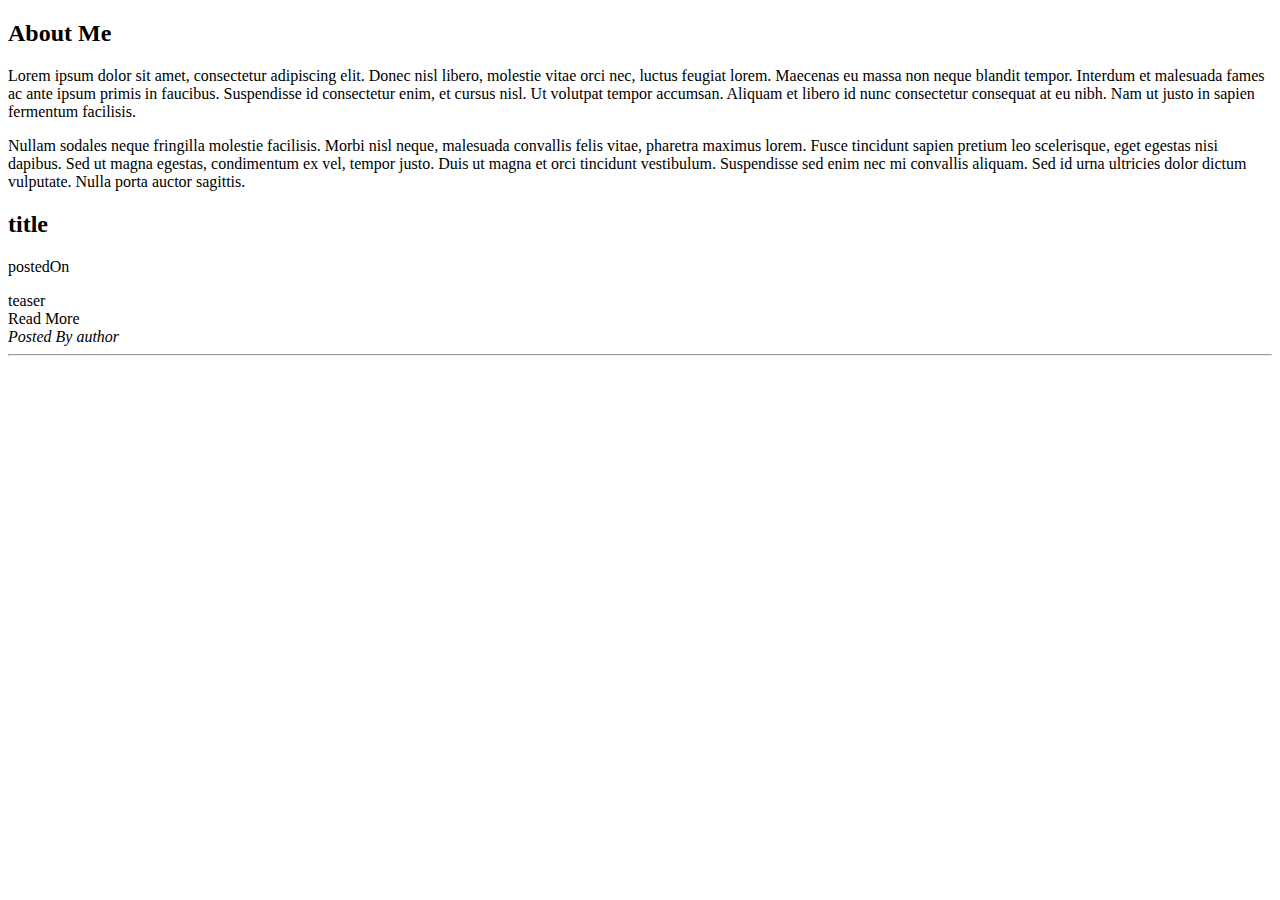
<file: h2demo/src/main/resources/templates/index.html>
<!DOCTYPE html>
<html lang="en"
	layout:decorator="layouts/main">
<head>
	<title>The Real Dan Vega - Home Page</title>
</head>
<body>
		
	<div layout:fragment="content">
		
		<h2>About Me</h2>
		<div class="row">
			<div class="col-md-12">
 				<p>Lorem ipsum dolor sit amet, consectetur adipiscing elit. Donec nisl libero, molestie vitae orci nec, luctus feugiat lorem. Maecenas eu massa non neque blandit tempor. Interdum et malesuada fames ac ante ipsum primis in faucibus. Suspendisse id consectetur enim, et cursus nisl. Ut volutpat tempor accumsan. Aliquam et libero id nunc consectetur consequat at eu nibh. Nam ut justo in sapien fermentum facilisis.</p>
				<p>Nullam sodales neque fringilla molestie facilisis. Morbi nisl neque, malesuada convallis felis vitae, pharetra maximus lorem. Fusce tincidunt sapien pretium leo scelerisque, eget egestas nisi dapibus. Sed ut magna egestas, condimentum ex vel, tempor justo. Duis ut magna et orci tincidunt vestibulum. Suspendisse sed enim nec mi convallis aliquam. Sed id urna ultricies dolor dictum vulputate. Nulla porta auctor sagittis.</p>
			</div>
		</div>
	    
	    <article>
			<header>
				<h2 th:text="${post.title}">title</h2>
				<p th:text="${post.postedOn}">postedOn</p>
			</header>
			<section th:utext="${post.teaser}">
				teaser
			</section>
			<footer>
				<a th:href="|@{/posts/view/}${post.slug}|">Read More</a>
				<address>
					Posted By <a th:href="|mailto:${post.author.email}|"> <span th:text="|${post.author.firstName} ${post.author.lastName}|">author</span></a>
				</address>
			</footer>
			<hr/>
		</article>
		
	</div>
		
</body>
</html>
</file>
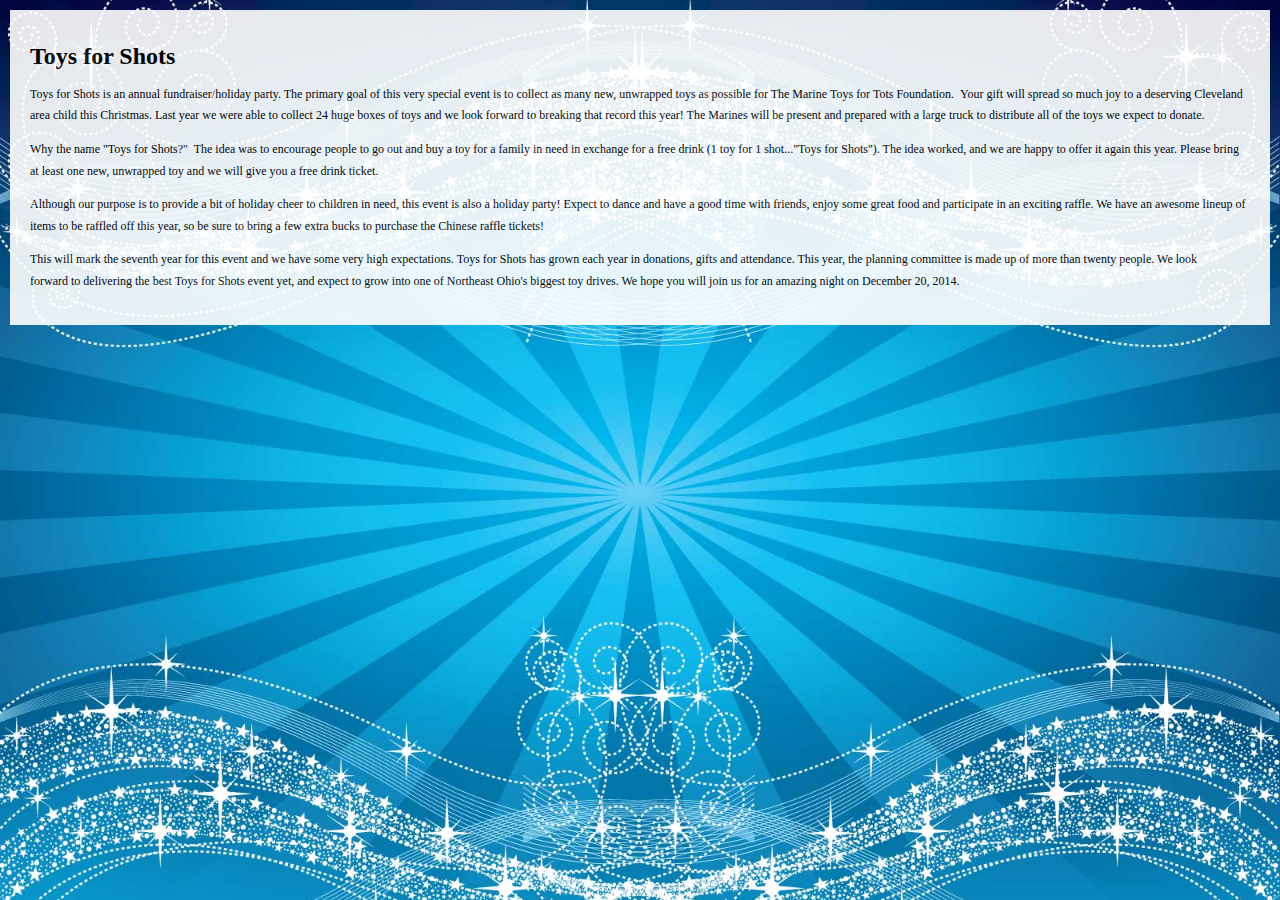
<file: toysforshots/src/main/resources/static/index.html>
<!doctype html>
<html>
<head>
<title>Toys for Shots</title>

<!-- CSS -->
<link href="css/style.css" rel="stylesheet" />

<!-- JavaScript -->
<script src="js/application.js" type="application/javascript"></script>

</head>
<body>

	<div class="intro">
		<h1>Toys for Shots</h1>

		<p>Toys for Shots is an annual fundraiser/holiday party. The
			primary goal&nbsp;of this very special event is to collect as many
			new, unwrapped toys as possible&nbsp;for The Marine&nbsp;Toys for
			Tots Foundation. &nbsp;Your gift&nbsp;will&nbsp;spread so much
			joy&nbsp;to a deserving Cleveland area child this Christmas. Last
			year we were able to collect 24 huge boxes of toys and we look
			forward to breaking that record this year! The Marines will be
			present and prepared with a large truck&nbsp;to distribute&nbsp;all
			of the toys we expect to donate.</p>
		<p>Why the name&nbsp;"Toys for Shots?"&nbsp; The idea was
			to&nbsp;encourage people&nbsp;to go out and buy a toy for a family in
			need in exchange for&nbsp;a free drink&nbsp;(1 toy for 1 shot..."Toys
			for Shots"). The idea worked, and we are happy to offer it again this
			year. Please bring at least one new, unwrapped toy and we will give
			you a free drink ticket.</p>
		<p>Although our purpose is to provide a bit of holiday
			cheer&nbsp;to children in need, this event is also a holiday party!
			Expect to dance and have a good time with friends,&nbsp;enjoy
			some&nbsp;great&nbsp;food and participate in an exciting&nbsp;raffle.
			We have an awesome lineup of items to be raffled off this year, so be
			sure to bring a few extra bucks to purchase the Chinese raffle
			tickets!</p>
		<p>This will mark the seventh year for this event and we have some
			very high expectations. Toys for Shots&nbsp;has grown each year in
			donations, gifts and attendance. This year, the planning committee is
			made up of more than twenty people. We look
			forward&nbsp;to&nbsp;delivering&nbsp;the best Toys for Shots event
			yet, and expect&nbsp;to grow into one of&nbsp;Northeast Ohio's
			biggest toy drives. We hope you will join us for an amazing night on
			December 20, 2014.</p>
	</div>

</body>
</html>
</file>
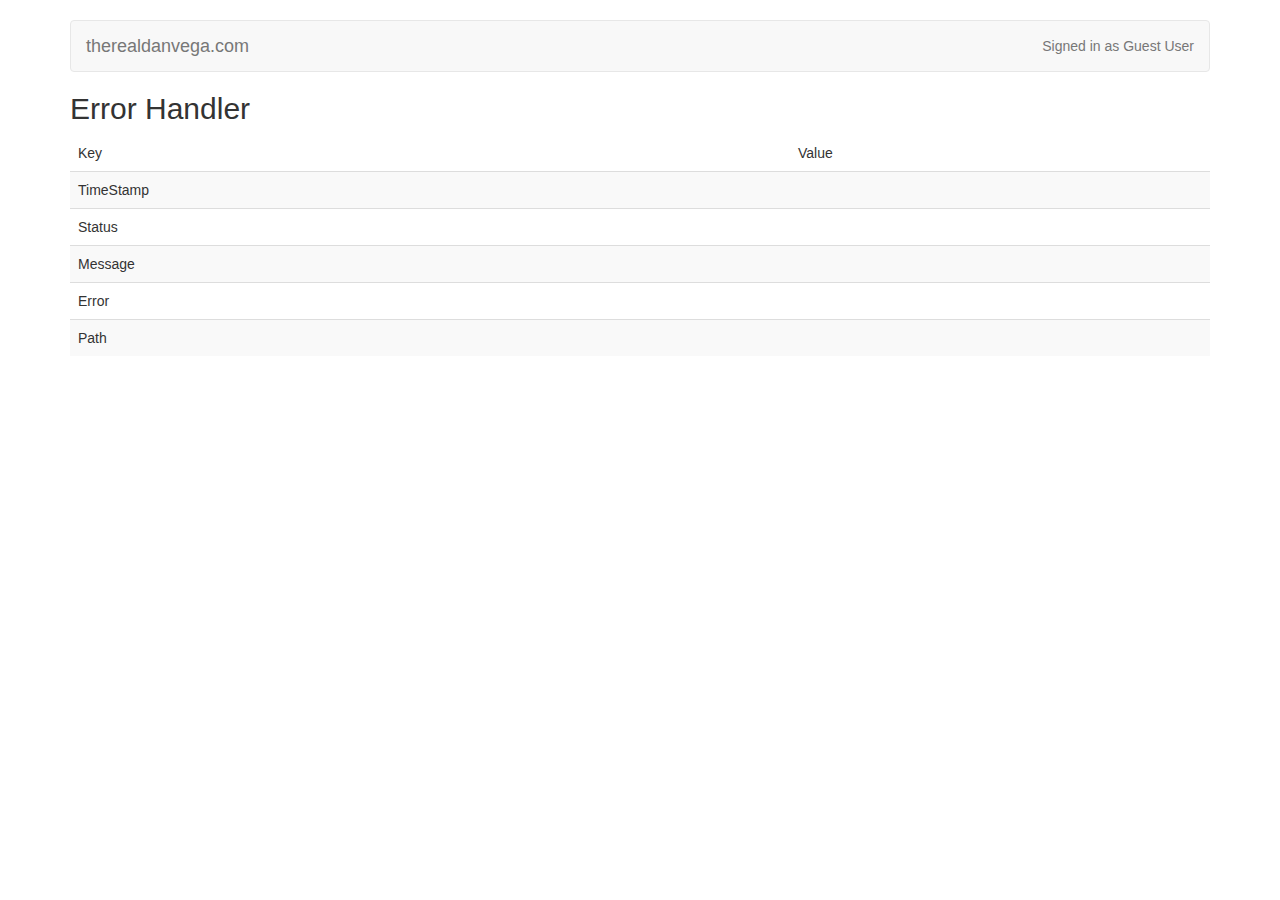
<file: toysforshots/src/main/resources/templates/customError.html>
<!DOCTYPE html>
<html lang="en"
	xmlns="http://www.w3.org/1999/xhtml"
	xmlns:th="http://www.thymleaf.org">
<head>
	<meta charset="utf-8" />
	<meta http-equiv="X-UA-Compatible" content="IE=edge" />
	<meta name="viewport" content="width=device-width, initial-scale=1" />
	<title>Error Handling Demo</title>
	
	<link rel="stylesheet" href="../static/css/blog.css" th:href="@{/css/blog.css}"/>
	<link rel="stylesheet" href="https://maxcdn.bootstrapcdn.com/bootstrap/3.3.5/css/bootstrap.min.css" />

	<!--[if lt IE 9]>
	  <script src="https://oss.maxcdn.com/html5shiv/3.7.2/html5shiv.min.js"></script>
	  <script src="https://oss.maxcdn.com/respond/1.4.2/respond.min.js"></script>
	<![endif]-->
</head>
<body>

	<div class="container">
	
		<nav class="navbar navbar-default">
		    <div class="container-fluid">
		        <div class="navbar-header">
		            <button type="button" class="navbar-toggle collapsed" data-toggle="collapse" data-target="#bs-example-navbar-collapse-5" aria-expanded="false">
		                <span class="sr-only">Toggle navigation</span>
		                <span class="icon-bar"></span>
		                <span class="icon-bar"></span>
		                <span class="icon-bar"></span>
		            </button>
		            <a class="navbar-brand" href="#">therealdanvega.com</a>
		        </div>
		        <div class="collapse navbar-collapse" id="bs-example-navbar-collapse-5">
		            <p class="navbar-text navbar-right">Signed in as <a href="#" class="navbar-link">Guest User</a></p>
		        </div>
		    </div>
		</nav>
		
		<h2>Error Handler</h2>
		
		<table class="table table-striped">
			<thead>
				<tr>
					<td>Key</td>
					<td>Value</td> 
				</tr>
			</thead>
			<tbody>
				<tr>
					<td>TimeStamp</td>
					<td th:text="${timestamp}"></td>
				</tr>
				<tr>
					<td>Status</td>
					<td th:text="${status}"></td>
				</tr>
				<tr>
					<td>Message</td>
					<td th:text="${message}"></td>
				</tr>
				<tr>
					<td>Error</td>
					<td th:text="${error}"></td>
				</tr>
				<tr>
					<td>Path</td>
					<td th:text="${path}"></td>
				</tr>																
			</tbody>
		</table>
	
	</div>

</body>
</html>
</file>
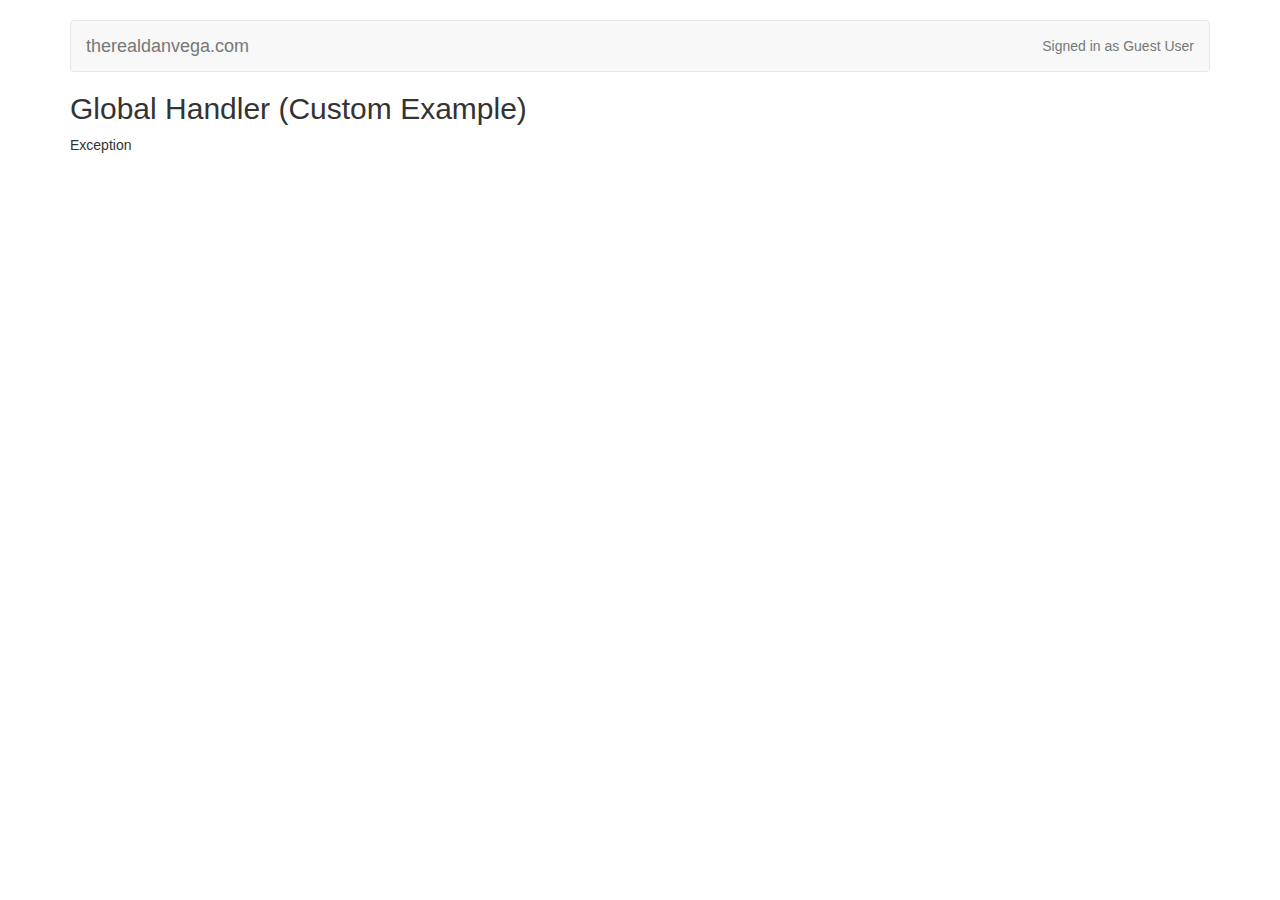
<file: toysforshots/src/main/resources/templates/errorHandler.html>
<!DOCTYPE html>
<html lang="en"
	xmlns="http://www.w3.org/1999/xhtml"
	xmlns:th="http://www.thymleaf.org">
<head>
	<meta charset="utf-8" />
	<meta http-equiv="X-UA-Compatible" content="IE=edge" />
	<meta name="viewport" content="width=device-width, initial-scale=1" />
	<title>Global Handler</title>
	
	<link rel="stylesheet" href="../static/css/blog.css" th:href="@{/css/blog.css}"/>
	<link rel="stylesheet" href="https://maxcdn.bootstrapcdn.com/bootstrap/3.3.5/css/bootstrap.min.css" />

	<!--[if lt IE 9]>
	  <script src="https://oss.maxcdn.com/html5shiv/3.7.2/html5shiv.min.js"></script>
	  <script src="https://oss.maxcdn.com/respond/1.4.2/respond.min.js"></script>
	<![endif]-->
</head>
<body>

	<div class="container">
	
		<nav class="navbar navbar-default">
		    <div class="container-fluid">
		        <div class="navbar-header">
		            <button type="button" class="navbar-toggle collapsed" data-toggle="collapse" data-target="#bs-example-navbar-collapse-5" aria-expanded="false">
		                <span class="sr-only">Toggle navigation</span>
		                <span class="icon-bar"></span>
		                <span class="icon-bar"></span>
		                <span class="icon-bar"></span>
		            </button>
		            <a class="navbar-brand" href="#">therealdanvega.com</a>
		        </div>
		        <div class="collapse navbar-collapse" id="bs-example-navbar-collapse-5">
		            <p class="navbar-text navbar-right">Signed in as <a href="#" class="navbar-link">Guest User</a></p>
		        </div>
		    </div>
		</nav>
		
		<h2>Global Handler (Custom Example)</h2>
		<p th:text="${exception}">Exception</p>
		
	</div>

</body>
</html>
</file>
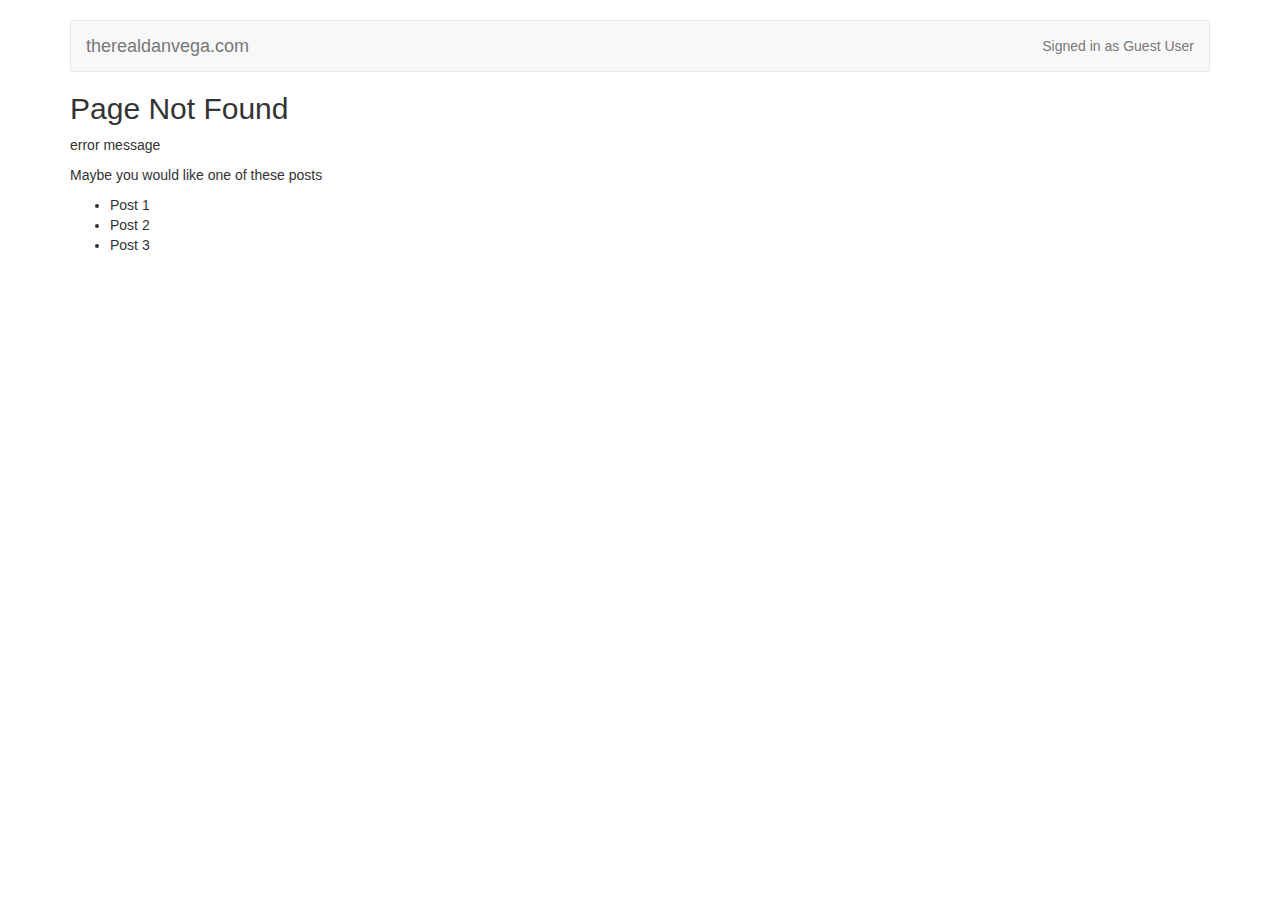
<file: toysforshots/src/main/resources/templates/postError.html>
<!DOCTYPE html>
<html lang="en"
	xmlns="http://www.w3.org/1999/xhtml"
	xmlns:th="http://www.thymleaf.org">
<head>
	<meta charset="utf-8" />
	<meta http-equiv="X-UA-Compatible" content="IE=edge" />
	<meta name="viewport" content="width=device-width, initial-scale=1" />
	<title>Page Not Found</title>
	
	<link rel="stylesheet" href="../static/css/blog.css" th:href="@{/css/blog.css}"/>
	<link rel="stylesheet" href="https://maxcdn.bootstrapcdn.com/bootstrap/3.3.5/css/bootstrap.min.css" />

	<!--[if lt IE 9]>
	  <script src="https://oss.maxcdn.com/html5shiv/3.7.2/html5shiv.min.js"></script>
	  <script src="https://oss.maxcdn.com/respond/1.4.2/respond.min.js"></script>
	<![endif]-->
</head>
<body>

	<div class="container">
	
		<nav class="navbar navbar-default">
		    <div class="container-fluid">
		        <div class="navbar-header">
		            <button type="button" class="navbar-toggle collapsed" data-toggle="collapse" data-target="#bs-example-navbar-collapse-5" aria-expanded="false">
		                <span class="sr-only">Toggle navigation</span>
		                <span class="icon-bar"></span>
		                <span class="icon-bar"></span>
		                <span class="icon-bar"></span>
		            </button>
		            <a class="navbar-brand" href="#">therealdanvega.com</a>
		        </div>
		        <div class="collapse navbar-collapse" id="bs-example-navbar-collapse-5">
		            <p class="navbar-text navbar-right">Signed in as <a href="#" class="navbar-link">Guest User</a></p>
		        </div>
		    </div>
		</nav>
		
		<h2>Page Not Found</h2>
		<p th:text="${errorMessage}">error message</p>
		
		<p>Maybe you would like one of these posts</p>
		<ul>
			<li>Post 1</li>
			<li>Post 2</li>
			<li>Post 3</li>
		</ul>
	
	</div>

</body>
</html>
</file>
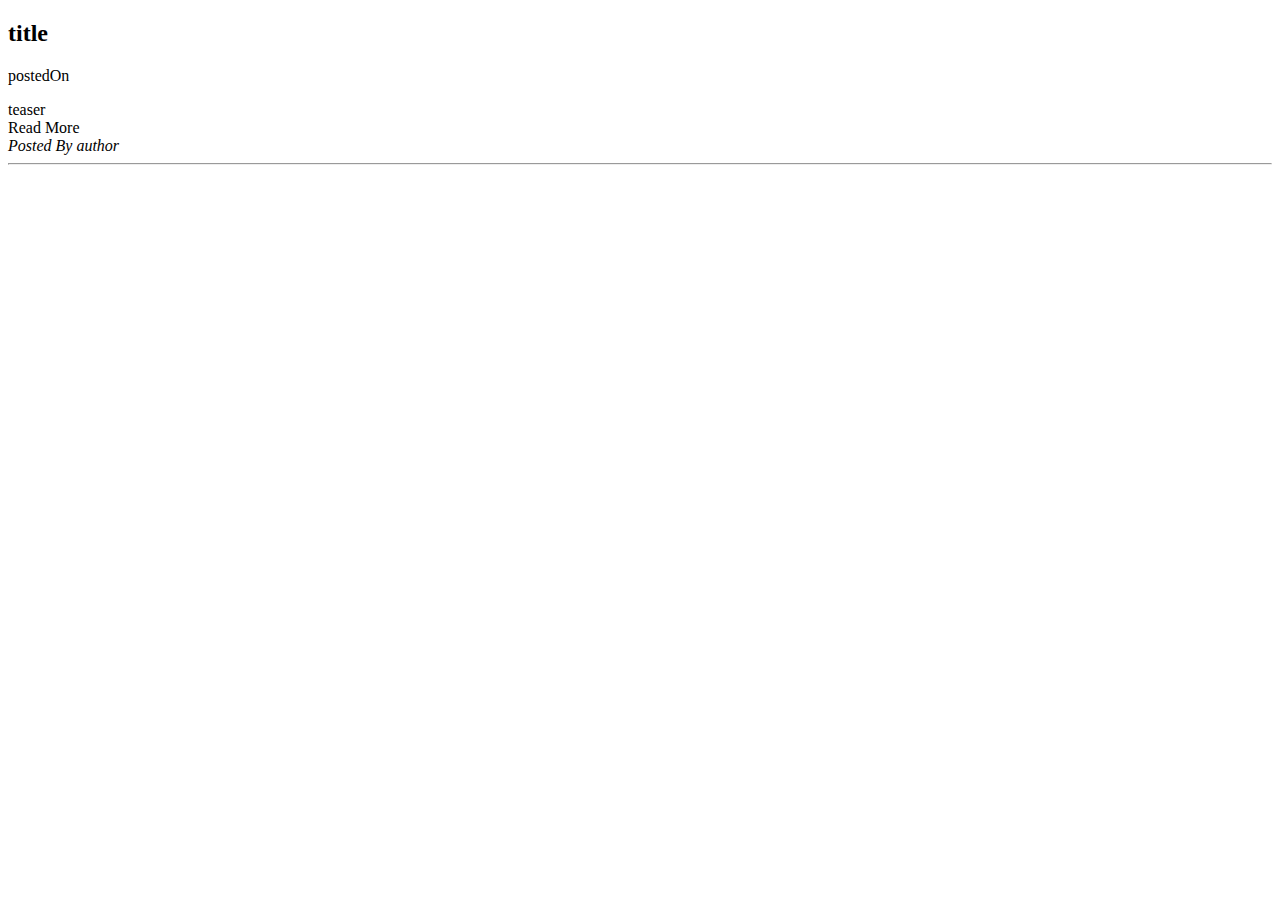
<file: h2demo/src/main/resources/templates/post/list.html>
<!DOCTYPE html>
<html lang="en"
	xmlns:th="http://www.thymeleaf.org"
	layout:decorator="layouts/main">
<head>
	<title>List Posts</title>
</head>
<body>
		
	<div layout:fragment="content">
	
	    <article th:each="post : ${posts}">
			<header>
				<h2 th:text="${post.title}">title</h2>
				<p th:text="${post.postedOn}">postedOn</p>
			</header>
			<section th:utext="${post.teaser}">
				teaser
			</section>
			<footer>
				<a th:href="|@{/posts/view/}${post.slug}|">Read More</a>
				<address>
					Posted By <a th:href="|mailto:${post.author.email}|"> <span th:text="|${post.author.firstName} ${post.author.lastName}|">author</span></a>
				</address>
			</footer>
			<hr/>
		</article>

	</div>
		
</body>
</html>
</file>
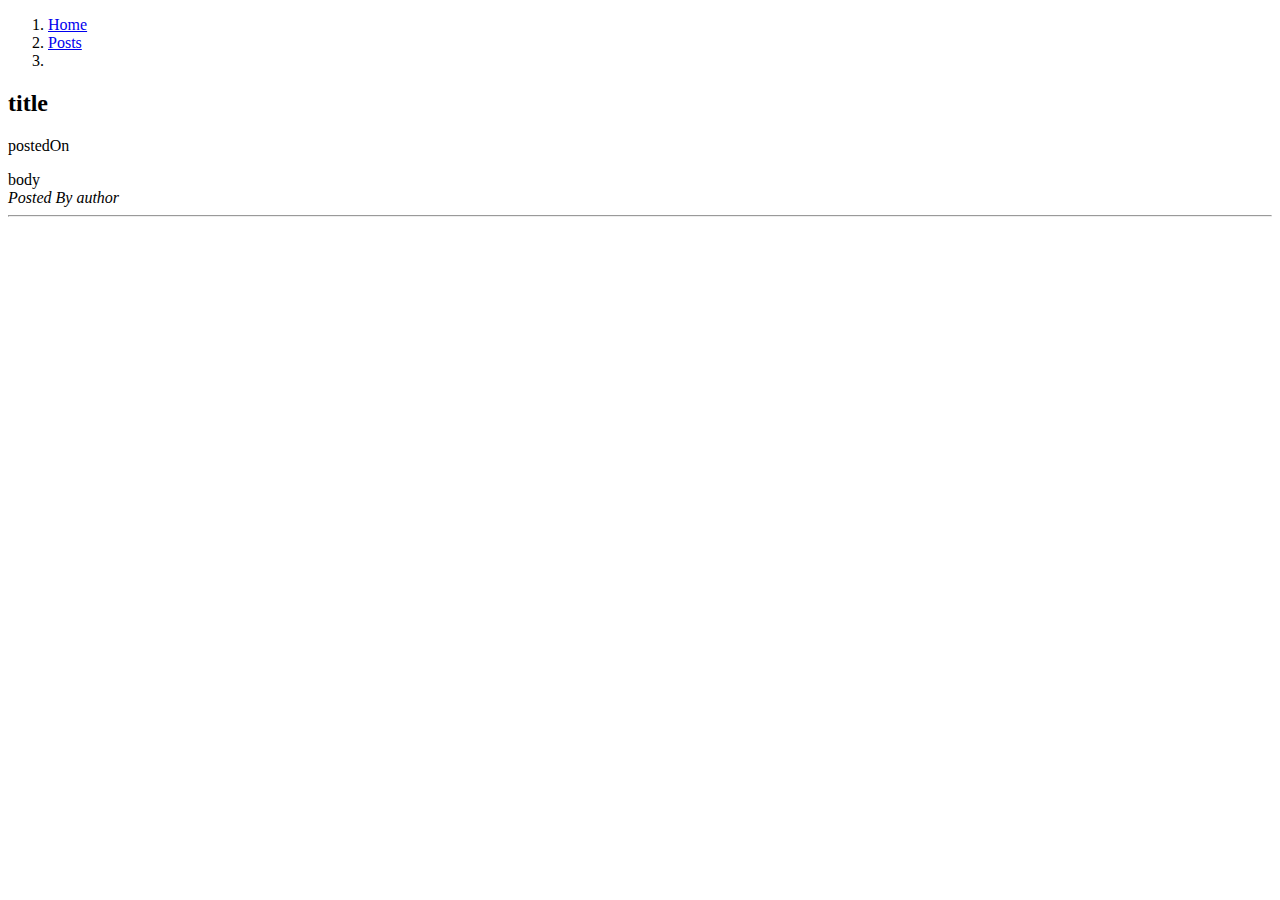
<file: h2demo/src/main/resources/templates/post/view.html>
<!DOCTYPE html>
<html lang="en"
	xmlns:th="http://www.thymeleaf.org"
	layout:decorator="layouts/main">
<head>
	<title th:text="|View Post - ${post.title}|">View Post</title>
</head>
<body>
		
	<div layout:fragment="content">
	
		<ol class="breadcrumb">
			<li><a href="/">Home</a></li>
			<li><a href="/posts/list">Posts</a></li>
			<li class="active" th:text="${post.title}"></li>
		</ol>
	
	    <article>
			<header>
				<h2 th:text="${post.title}">title</h2>
				<p th:text="${post.postedOn}">postedOn</p>
			</header>
			<section th:utext="${post.body}">
				body
			</section>
			<footer>
				<address>
					Posted By <a th:href="|mailto:${post.author.email}|"> <span th:text="|${post.author.firstName} ${post.author.lastName}|">author</span></a>
				</address>
			</footer>
			<hr/>
		</article>

	</div>
		
</body>
</html>
</file>
<file: toysforshots/src/main/resources/static/css/style.css>
body {
	background: #0999ce url('../images/tfsbg_2012.jpg') no-repeat;
	background-size: 100%;
	color: #000;
	font-size: 12px;
	line-height: 180%;
	margin: 10px;
}

.intro {
	background-color: #fff;
	opacity: .9;
	padding: 20px;
}
</file>
